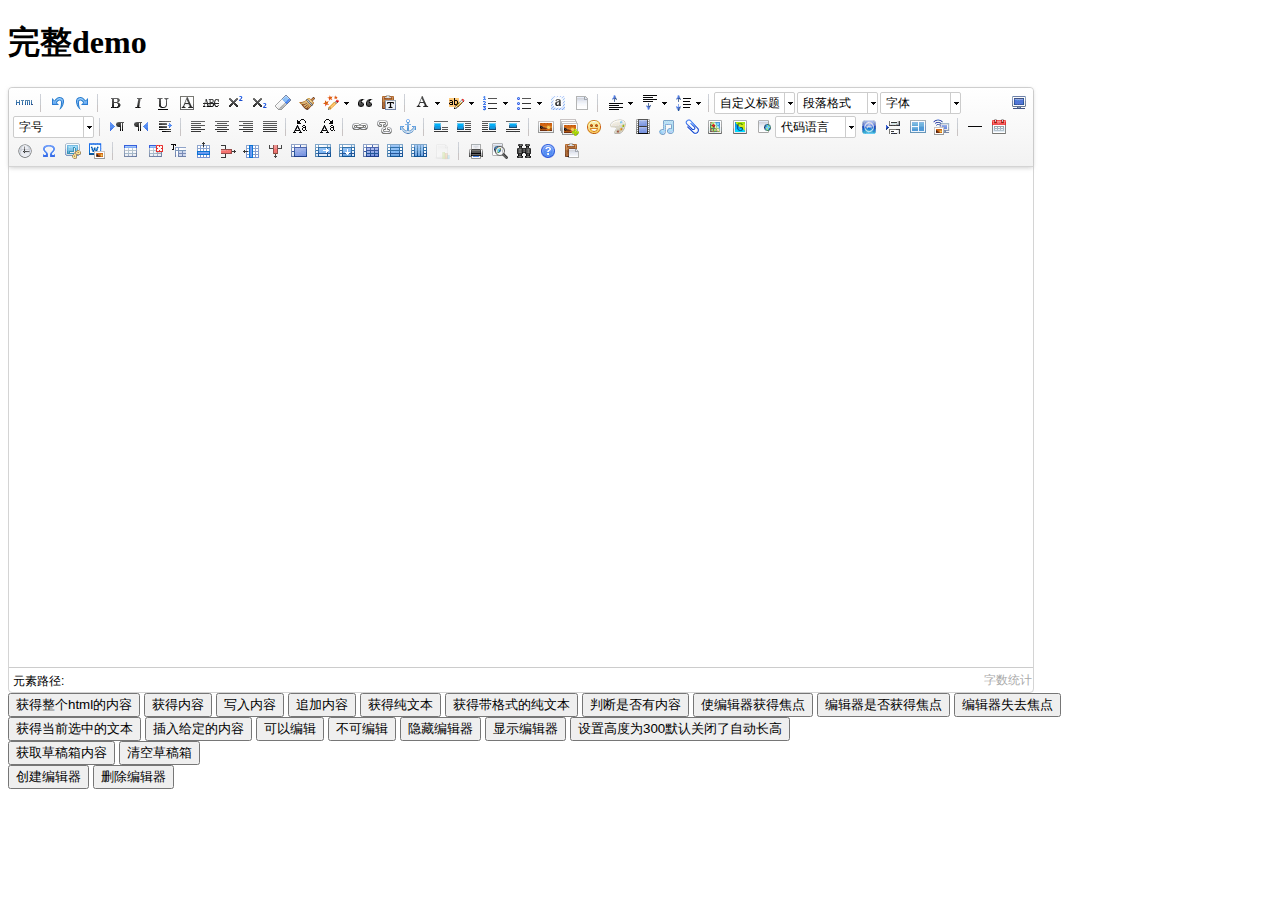
<file: web/static/m/lib/ueditor/1.4.3/index.html>
<!DOCTYPE HTML PUBLIC "-//W3C//DTD HTML 4.01 Transitional//EN"
        "http://www.w3.org/TR/html4/loose.dtd">
<html>
<head>
    <title>完整demo</title>
    <meta http-equiv="Content-Type" content="text/html;charset=utf-8"/>
    <script type="text/javascript" charset="utf-8" src="ueditor.config.js"></script>
    <script type="text/javascript" charset="utf-8" src="ueditor.all.min.js"> </script>
    <!--建议手动加在语言，避免在ie下有时因为加载语言失败导致编辑器加载失败-->
    <!--这里加载的语言文件会覆盖你在配置项目里添加的语言类型，比如你在配置项目里配置的是英文，这里加载的中文，那最后就是中文-->
    <script type="text/javascript" charset="utf-8" src="lang/zh-cn/zh-cn.js"></script>

    <style type="text/css">
        div{
            width:100%;
        }
    </style>
</head>
<body>
<div>
    <h1>完整demo</h1>
    <script id="editor" type="text/plain" style="width:1024px;height:500px;"></script>
</div>
<div id="btns">
    <div>
        <button onclick="getAllHtml()">获得整个html的内容</button>
        <button onclick="getContent()">获得内容</button>
        <button onclick="setContent()">写入内容</button>
        <button onclick="setContent(true)">追加内容</button>
        <button onclick="getContentTxt()">获得纯文本</button>
        <button onclick="getPlainTxt()">获得带格式的纯文本</button>
        <button onclick="hasContent()">判断是否有内容</button>
        <button onclick="setFocus()">使编辑器获得焦点</button>
        <button onmousedown="isFocus(event)">编辑器是否获得焦点</button>
        <button onmousedown="setblur(event)" >编辑器失去焦点</button>

    </div>
    <div>
        <button onclick="getText()">获得当前选中的文本</button>
        <button onclick="insertHtml()">插入给定的内容</button>
        <button id="enable" onclick="setEnabled()">可以编辑</button>
        <button onclick="setDisabled()">不可编辑</button>
        <button onclick=" UE.getEditor('editor').setHide()">隐藏编辑器</button>
        <button onclick=" UE.getEditor('editor').setShow()">显示编辑器</button>
        <button onclick=" UE.getEditor('editor').setHeight(300)">设置高度为300默认关闭了自动长高</button>
    </div>

    <div>
        <button onclick="getLocalData()" >获取草稿箱内容</button>
        <button onclick="clearLocalData()" >清空草稿箱</button>
    </div>

</div>
<div>
    <button onclick="createEditor()">
    创建编辑器</button>
    <button onclick="deleteEditor()">
    删除编辑器</button>
</div>

<script type="text/javascript">

    //实例化编辑器
    //建议使用工厂方法getEditor创建和引用编辑器实例，如果在某个闭包下引用该编辑器，直接调用UE.getEditor('editor')就能拿到相关的实例
    var ue = UE.getEditor('editor');


    function isFocus(e){
        alert(UE.getEditor('editor').isFocus());
        UE.dom.domUtils.preventDefault(e)
    }
    function setblur(e){
        UE.getEditor('editor').blur();
        UE.dom.domUtils.preventDefault(e)
    }
    function insertHtml() {
        var value = prompt('插入html代码', '');
        UE.getEditor('editor').execCommand('insertHtml', value)
    }
    function createEditor() {
        enableBtn();
        UE.getEditor('editor');
    }
    function getAllHtml() {
        alert(UE.getEditor('editor').getAllHtml())
    }
    function getContent() {
        var arr = [];
        arr.push("使用editor.getContent()方法可以获得编辑器的内容");
        arr.push("内容为：");
        arr.push(UE.getEditor('editor').getContent());
        alert(arr.join("\n"));
    }
    function getPlainTxt() {
        var arr = [];
        arr.push("使用editor.getPlainTxt()方法可以获得编辑器的带格式的纯文本内容");
        arr.push("内容为：");
        arr.push(UE.getEditor('editor').getPlainTxt());
        alert(arr.join('\n'))
    }
    function setContent(isAppendTo) {
        var arr = [];
        arr.push("使用editor.setContent('欢迎使用ueditor')方法可以设置编辑器的内容");
        UE.getEditor('editor').setContent('欢迎使用ueditor', isAppendTo);
        alert(arr.join("\n"));
    }
    function setDisabled() {
        UE.getEditor('editor').setDisabled('fullscreen');
        disableBtn("enable");
    }

    function setEnabled() {
        UE.getEditor('editor').setEnabled();
        enableBtn();
    }

    function getText() {
        //当你点击按钮时编辑区域已经失去了焦点，如果直接用getText将不会得到内容，所以要在选回来，然后取得内容
        var range = UE.getEditor('editor').selection.getRange();
        range.select();
        var txt = UE.getEditor('editor').selection.getText();
        alert(txt)
    }

    function getContentTxt() {
        var arr = [];
        arr.push("使用editor.getContentTxt()方法可以获得编辑器的纯文本内容");
        arr.push("编辑器的纯文本内容为：");
        arr.push(UE.getEditor('editor').getContentTxt());
        alert(arr.join("\n"));
    }
    function hasContent() {
        var arr = [];
        arr.push("使用editor.hasContents()方法判断编辑器里是否有内容");
        arr.push("判断结果为：");
        arr.push(UE.getEditor('editor').hasContents());
        alert(arr.join("\n"));
    }
    function setFocus() {
        UE.getEditor('editor').focus();
    }
    function deleteEditor() {
        disableBtn();
        UE.getEditor('editor').destroy();
    }
    function disableBtn(str) {
        var div = document.getElementById('btns');
        var btns = UE.dom.domUtils.getElementsByTagName(div, "button");
        for (var i = 0, btn; btn = btns[i++];) {
            if (btn.id == str) {
                UE.dom.domUtils.removeAttributes(btn, ["disabled"]);
            } else {
                btn.setAttribute("disabled", "true");
            }
        }
    }
    function enableBtn() {
        var div = document.getElementById('btns');
        var btns = UE.dom.domUtils.getElementsByTagName(div, "button");
        for (var i = 0, btn; btn = btns[i++];) {
            UE.dom.domUtils.removeAttributes(btn, ["disabled"]);
        }
    }

    function getLocalData () {
        alert(UE.getEditor('editor').execCommand( "getlocaldata" ));
    }

    function clearLocalData () {
        UE.getEditor('editor').execCommand( "clearlocaldata" );
        alert("已清空草稿箱")
    }
</script>
</body>
</html>
</file>
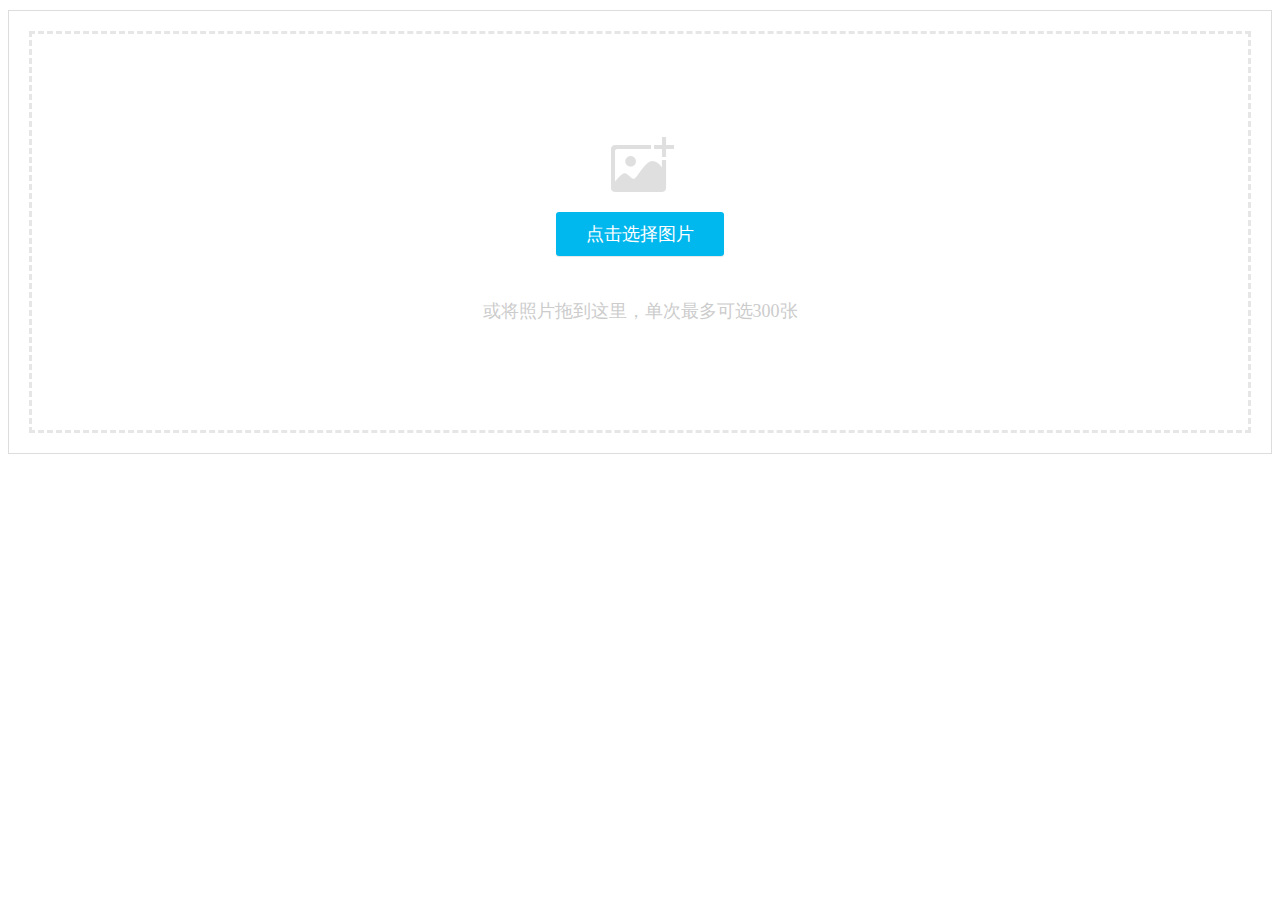
<file: web/static/m/lib/webuploader/0.1.5/image-upload/index.html>
<!DOCTYPE HTML>
<html>
<head>
<meta charset="utf-8">
<title>WebUploader演示</title>
<link rel="stylesheet" type="text/css" href="../webuploader.css" />
</head>
<body>
<div class="uploader-list-container">
	<div class="queueList">
		<div id="dndArea" class="placeholder">
			<div id="filePicker-2"></div>
			<p>或将照片拖到这里，单次最多可选300张</p>
		</div>
	</div>
	<div class="statusBar" style="display:none;">
		<div class="progress"> <span class="text">0%</span> <span class="percentage"></span> </div>
		<div class="info"></div>
		<div class="btns">
			<div id="filePicker2"></div>
			<div class="uploadBtn">开始上传</div>
		</div>
	</div>
</div>
<script type="text/javascript" src="../../../jquery/1.9.1/jquery.min.js"></script> 
<script type="text/javascript" src="../webuploader.min.js"></script> 
<script type="text/javascript" src="upload.js"></script>
</body>
</html>
</file>
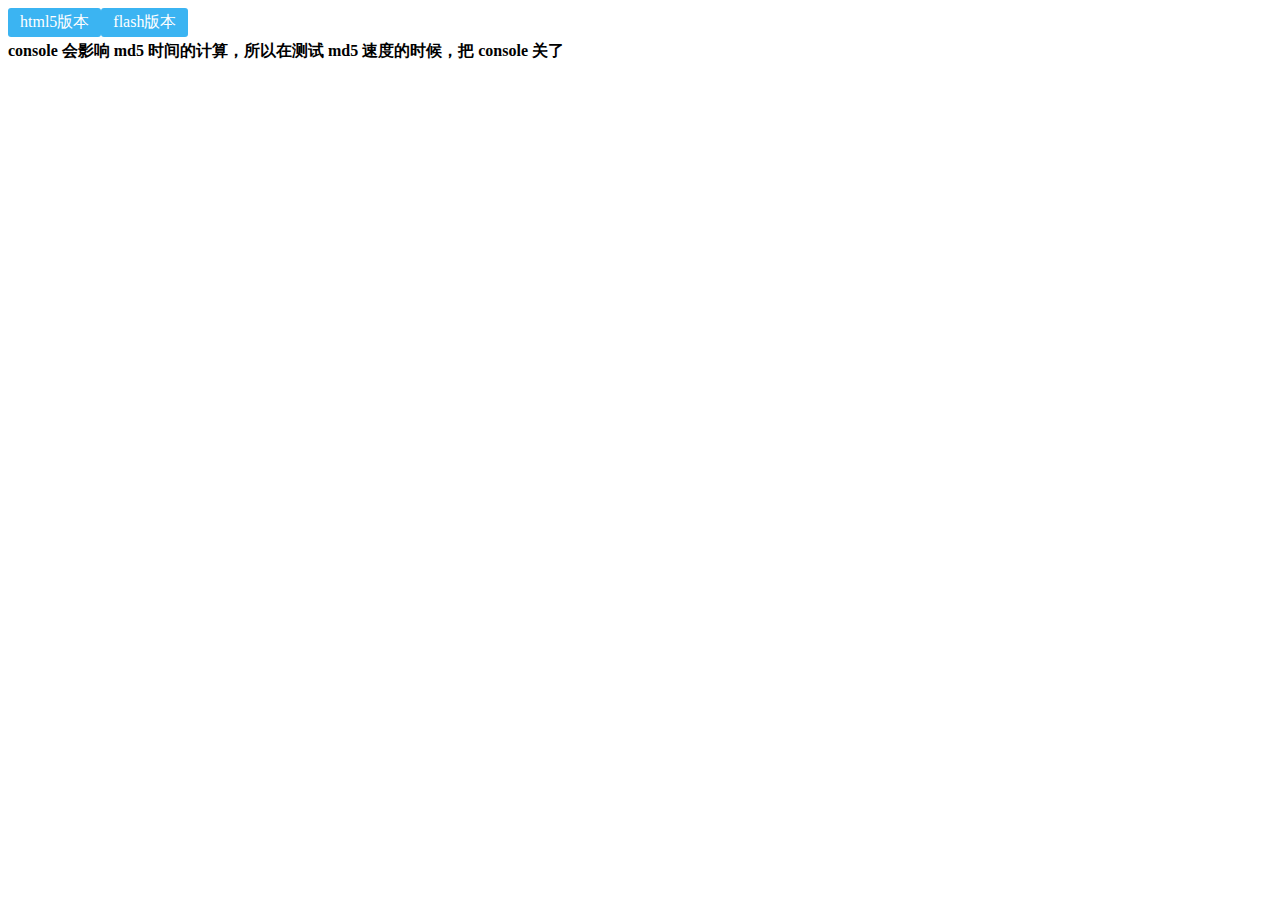
<file: web/static/m/lib/webuploader/0.1.5/md5-demo/index.html>
<!DOCTYPE HTML>
<html>
<head>
<meta charset="utf-8">
<title>WebUploader演示 - 带裁剪功能</title>
<link rel="stylesheet" type="text/css" href="../webuploader.css" />
</head>
<body>
<div id="wrapper">
	<div class="uploader-container">
		<div id="filePicker">html5版本</div>
		<div id="filePicker2">flash版本</div>
	</div>
	<div id="log"> <strong>console 会影响 md5 时间的计算，所以在测试 md5 速度的时候，把 console 关了</strong> </div>
</div>
<script type="text/javascript" src="../../../jquery/1.9.1/jquery.min.js"></script> 
<script type="text/javascript" src="../webuploader.min.js"></script> 
<script type="text/javascript" src="script.js"></script>
</body>
</html>
</file>
<file: web/static/m/lib/webuploader/0.1.5/webuploader.css>
.webuploader-container{position: relative; display:inline-block; vertical-align:top}
.webuploader-element-invisible{position: absolute !important;clip: rect(1px 1px 1px 1px);/* IE6, IE7*/clip: rect(1px,1px,1px,1px)}
.webuploader-pick{position: relative;display: inline-block;cursor: pointer;background:#3bb4f2;padding:4px 12px;color: #fff;text-align: center;border-radius: 3px;overflow: hidden}
.webuploader-pick-hover{background: #00a2d4}
.webuploader-pick-disable{opacity: 0.6;pointer-events:none}
.uploader-list{width: 100%;overflow: hidden}
.btn-uploadstar{vertical-align:top}
.file-item{float: left;position: relative;margin: 0 20px 20px 0;padding: 4px}
.file-item .error{position: absolute;top: 4px;left: 4px;right: 4px;background: red;color: white;text-align: center;height: 20px;font-size: 14px;line-height: 23px}
.file-item .info{position: absolute;left: 4px;bottom: 4px;right: 4px;height: 20px;line-height: 20px;text-indent: 5px;background: rgba(0, 0, 0, 0.6);color: white;overflow: hidden;white-space: nowrap;text-overflow : ellipsis;font-size: 12px;z-index: 10}
.upload-state-done:after{content:"\f00c";font-family: FontAwesome;font-style: normal;font-weight: normal;line-height: 1;-webkit-font-smoothing: antialiased;-moz-osx-font-smoothing: grayscale;font-size: 32px;position: absolute;bottom: 0;right: 4px;color: #4cae4c;z-index: 99}
.cropper-container{position: relative; overflow: hidden; -webkit-user-select: none; -moz-user-select: none; -ms-user-select: none; user-select: none; background-color: #fff; -webkit-tap-highlight-color: transparent; -webkit-touch-callout: none;}
.cropper-container .cropper-modal{position: absolute; top: 0; right: 0; bottom: 0; left: 0; background: #000; filter: alpha(opacity=50); opacity: .5;}
.cropper-container .cropper-dragger{position: absolute; top: 10%; left: 10%; width: 80%; height: 80%;}
.cropper-container .cropper-preview{display: block; width: 100%; height: 100%; -webkit-box-sizing: border-box; -moz-box-sizing: border-box; box-sizing: border-box; overflow: hidden; border-color: #69f; border-color: rgba(51, 102, 255, .75); border-style: solid; border-width: 1px;}
.cropper-container .cropper-dashed{position: absolute; display: block; filter: alpha(opacity=50); border: 0 dashed #fff; opacity: .5;}
.cropper-container .dashed-h{top: 33.3%; left: 0; width: 100%; height: 33.3%; border-top-width: 1px; border-bottom-width: 1px;}
.cropper-container .dashed-v{top: 0; left: 33.3%; width: 33.3%; height: 100%; border-right-width: 1px; border-left-width: 1px;}
.cropper-container .cropper-face,
.cropper-container .cropper-line,
.cropper-container .cropper-point{position: absolute; display: block; width: 100%; height: 100%; filter: alpha(opacity=10); opacity: .1;}
.cropper-container .cropper-face{top: 0; left: 0; cursor: move; background-color: #fff;}
.cropper-container .cropper-line{background-color: #69f;}
.cropper-container .line-e{top: 0; right: -2px; width: 5px; cursor: e-resize;}
.cropper-container .line-n{top: -2px; left: 0; height: 5px; cursor: n-resize;}
.cropper-container .line-w{top: 0; left: -2px; width: 5px; cursor: w-resize;}
.cropper-container .line-s{bottom: -2px; left: 0; height: 5px; cursor: s-resize;}
.cropper-container .cropper-point{width: 5px; height: 5px; background-color: #69f; filter: alpha(opacity=75); opacity: .75;}
.cropper-container .point-e{top: 49%; right: -2px; cursor: e-resize;}
.cropper-container .point-n{top: -2px; left: 49%; cursor: n-resize;}
.cropper-container .point-w{top: 49%; left: -2px; cursor: w-resize;}
.cropper-container .point-s{bottom: -2px; left: 49%; cursor: s-resize;}
.cropper-container .point-ne{top: -2px; right: -2px; cursor: ne-resize;}
.cropper-container .point-nw{top: -2px; left: -2px; cursor: nw-resize;}
.cropper-container .point-sw{bottom: -2px; left: -2px; cursor: sw-resize;}
.cropper-container .point-se{right: -2px; bottom: -2px; width: 20px; height: 20px; cursor: se-resize; filter: alpha(opacity=100); opacity: 1;}
.cropper-container .point-se:before{position: absolute; right: -50%; bottom: -50%; display: block; width: 200%; height: 200%; content: " "; background-color: #69f; filter: alpha(opacity=0); opacity: 0;}
@media (min-width: 768px){.cropper-container .point-se{width: 15px; height: 15px;}}
@media (min-width: 992px){.cropper-container .point-se{width: 10px; height: 10px;}}
@media (min-width: 1200px){.cropper-container .point-se{width: 5px; height: 5px; filter: alpha(opacity=75); opacity: .75;}}
.cropper-hidden{display: none !important;}
.img-preview{width: 160px; height: 90px; margin-top: 1em; border: 1px solid #ccc;}


.uploader-list-container{color: #838383; font-size: 12px; margin-top: 10px; background-color: #FFF; border:solid 1px #ddd}
.uploader-list-container .queueList{margin: 20px;}
.element-invisible{position: absolute !important; clip: rect(1px 1px 1px 1px); /* IE6, IE7 */ clip: rect(1px,1px,1px,1px);}
.uploader-list-container .placeholder{border: 3px dashed #e6e6e6; min-height: 238px; padding-top: 158px; text-align: center; background: url(images/image.png) center 93px no-repeat; color: #cccccc; font-size: 18px; position: relative;}
.uploader-list-container .placeholder .webuploader-pick{font-size: 18px; background: #00b7ee; border-radius: 3px; line-height: 44px; padding: 0 30px; color: #fff; display: inline-block; margin: 20px auto; cursor: pointer; box-shadow: 0 1px 1px rgba(0, 0, 0, 0.1);}
.uploader-list-container .placeholder .webuploader-pick-hover{background: #00a2d4;}
.uploader-list-container .placeholder .flashTip{color: #666666; font-size: 12px; position: absolute; width: 100%; text-align: center; bottom: 20px;}
.uploader-list-container .placeholder .flashTip a{color: #0785d1; text-decoration: none;}
.uploader-list-container .placeholder .flashTip a:hover{text-decoration: underline;}
.uploader-list-container .placeholder.webuploader-dnd-over{border-color: #999999;}
.uploader-list-container .placeholder.webuploader-dnd-over.webuploader-dnd-denied{border-color: red;}
.uploader-list-container .filelist{list-style: none; margin: 0; padding: 0;}
.uploader-list-container .filelist:after{content: ''; display: block; width: 0; height: 0; overflow: hidden; clear: both;}
.uploader-list-container .filelist li{width: 110px; height: 110px; background: url(images/bg.png) no-repeat; text-align: center; margin: 0 8px 20px 0; position: relative; display: inline; float: left; overflow: hidden; font-size: 12px;}
.uploader-list-container .filelist li p.log{position: relative; top: -45px;}
.uploader-list-container .filelist li p.title{position: absolute; top: 0; left: 0; width: 100%; overflow: hidden; white-space: nowrap; text-overflow : ellipsis; top: 5px; text-indent: 5px; text-align: left;}
.uploader-list-container .filelist li p.progress{position: absolute; width: 100%; bottom: 0; left: 0; height: 8px; overflow: hidden; z-index: 50;}
.uploader-list-container .filelist li p.progress span{display: none; overflow: hidden; width: 0; height: 100%; background: #1483d8 url(images/progress.png) repeat-x; -webit-transition: width 200ms linear; -moz-transition: width 200ms linear; -o-transition: width 200ms linear; -ms-transition: width 200ms linear; transition: width 200ms linear; -webkit-animation: progressmove 2s linear infinite; -moz-animation: progressmove 2s linear infinite; -o-animation: progressmove 2s linear infinite; -ms-animation: progressmove 2s linear infinite; animation: progressmove 2s linear infinite; -webkit-transform: translateZ(0);}
@-webkit-keyframes progressmove{0%{background-position: 0 0;} 100%{background-position: 17px 0;}}
@-moz-keyframes progressmove{0%{background-position: 0 0;} 100%{background-position: 17px 0;}}
@keyframes progressmove{0%{background-position: 0 0;} 100%{background-position: 17px 0;}}
.uploader-list-container .filelist li p.imgWrap{position: relative; z-index: 2; line-height: 110px; vertical-align: middle; overflow: hidden; width: 110px; height: 110px; -webkit-transform-origin: 50% 50%; -moz-transform-origin: 50% 50%; -o-transform-origin: 50% 50%; -ms-transform-origin: 50% 50%; transform-origin: 50% 50%; -webit-transition: 200ms ease-out; -moz-transition: 200ms ease-out; -o-transition: 200ms ease-out; -ms-transition: 200ms ease-out; transition: 200ms ease-out;}
.uploader-list-container .filelist li img{width: 100%;}
.uploader-list-container .filelist li p.error{background: #f43838; color: #fff; position: absolute; bottom: 0; left: 0; height: 28px; line-height: 28px; width: 100%; z-index: 100;}
.uploader-list-container .filelist li .success{display: block; position: absolute; left: 0; bottom: 0; height: 40px; width: 100%; z-index: 200; background: url(images/success.png) no-repeat right bottom;}
.uploader-list-container .filelist div.file-panel{position: absolute; height: 0; filter: progid:DXImageTransform.Microsoft.gradient(GradientType=0,startColorstr='#80000000', endColorstr='#80000000')\0; background: rgba( 0, 0, 0, 0.5 ); width: 100%; top: 0; left: 0; overflow: hidden; z-index: 300;}
.uploader-list-container .filelist div.file-panel span{width: 24px; height: 24px; display: inline; float: right; text-indent: -9999px; overflow: hidden; background: url(images/icons.png) no-repeat; margin: 5px 1px 1px; cursor: pointer;}
.uploader-list-container .filelist div.file-panel span.rotateLeft{background-position: 0 -24px;}
.uploader-list-container .filelist div.file-panel span.rotateLeft:hover{background-position: 0 0;}
.uploader-list-container .filelist div.file-panel span.rotateRight{background-position: -24px -24px;}
.uploader-list-container .filelist div.file-panel span.rotateRight:hover{background-position: -24px 0;}
.uploader-list-container .filelist div.file-panel span.cancel{background-position: -48px -24px;}
.uploader-list-container .filelist div.file-panel span.cancel:hover{background-position: -48px 0;}
.uploader-list-container .statusBar{height: 63px; border-top: 1px solid #dadada; padding: 0 20px; line-height: 63px; vertical-align: middle; position: relative;}
.uploader-list-container .statusBar .progress{border: 1px solid #1483d8; width: 198px; background: #fff; height: 18px; position: relative; display: inline-block; text-align: center; line-height: 20px; color: #6dbfff; position: relative; margin-right: 10px;}
.uploader-list-container .statusBar .progress span.percentage{width: 0; height: 100%; left: 0; top: 0; background: #1483d8; position: absolute;}
.uploader-list-container .statusBar .progress span.text{position: relative; z-index: 10;}
.uploader-list-container .statusBar .info{display: inline-block; font-size: 14px; color: #666666;}
.uploader-list-container .statusBar .btns{position: absolute; top: 10px; right: 20px; line-height: 40px;}
#filePicker{display: inline-block; float: left;}
.uploader-list-container .statusBar .btns .webuploader-pick,
.uploader-list-container .statusBar .btns .uploadBtn,
.uploader-list-container .statusBar .btns .uploadBtn.state-uploading,
.uploader-list-container .statusBar .btns .uploadBtn.state-paused{background: #ffffff; border: 1px solid #cfcfcf; color: #565656; padding: 0 18px; display: inline-block; border-radius: 3px; margin-left: 10px; cursor: pointer; font-size: 14px; float: left;}
.uploader-list-container .statusBar .btns .webuploader-pick-hover,
.uploader-list-container .statusBar .btns .uploadBtn:hover,
.uploader-list-container .statusBar .btns .uploadBtn.state-uploading:hover,
.uploader-list-container .statusBar .btns .uploadBtn.state-paused:hover{background: #f0f0f0;}
.uploader-list-container .statusBar .btns .uploadBtn{background: #00b7ee; color: #fff; border-color: transparent;}
.uploader-list-container .statusBar .btns .uploadBtn:hover{background: #00a2d4;}
.uploader-list-container .statusBar .btns .uploadBtn.disabled{pointer-events: none; opacity: 0.6;}
</file>
